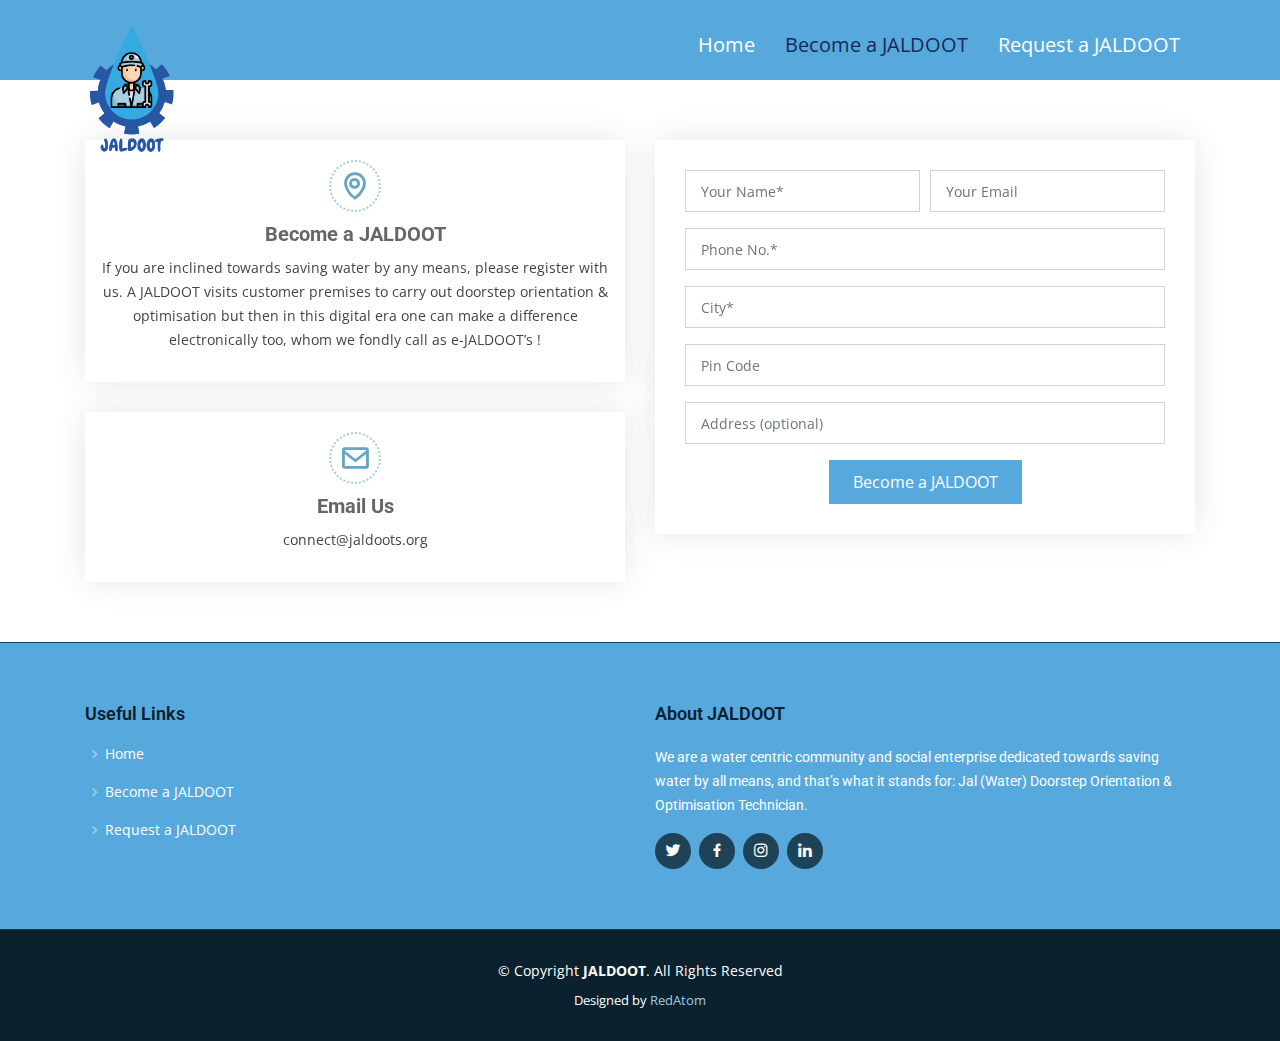
<file: form1.html>
<!DOCTYPE html>
<html lang="en">

<head>
  <meta charset="utf-8">
  <meta content="width=device-width, initial-scale=1.0" name="viewport">

  <title>JALDOOT - Become a JALDOOT</title>
  <meta content="" name="descriptison">
  <meta content="" name="keywords">

  <link rel="icon" href="logofinal.png">

  <!-- Google Fonts -->
  <link href="https://fonts.googleapis.com/css?family=Open+Sans:300,300i,400,400i,600,600i,700,700i|Roboto:300,300i,400,400i,500,500i,700,700i&display=swap" rel="stylesheet">

  <!-- Vendor CSS Files -->
  <link href="assets/vendor/bootstrap/css/bootstrap.min.css" rel="stylesheet">
  <link href="assets/vendor/animate.css/animate.min.css" rel="stylesheet">
  <link href="assets/vendor/icofont/icofont.min.css" rel="stylesheet">
  <link href="assets/vendor/boxicons/css/boxicons.min.css" rel="stylesheet">
  <link href="assets/vendor/venobox/venobox.css" rel="stylesheet">
  <link href="assets/vendor/owl.carousel/assets/owl.carousel.min.css" rel="stylesheet">
  <link href="assets/vendor/aos/aos.css" rel="stylesheet">

  <!-- Template Main CSS File -->
  <link href="main.css" rel="stylesheet">
</head>

<body>

  <!-- ======= Header ======= -->
  <header id="header" class="fixed-top">
    <div class="container">
      <div class="logo float-left">
        <h1 class="text-light"><a href="index.html"><img src="logofinal.png" alt="" class="img-fluid image" style="width: 55%; height: auto;"><span id="show" style="display: none;">JALDOOT</span></a></h1>
      </div>

      <nav class="nav-menu float-right d-none d-lg-block">
        <ul>
          <li><a href="index.html" style="font-size: 20px;">Home</a></li>
          <li class="active"><a href="form1.html" style="font-size: 20px;">Become a JALDOOT</a></li>
          <li><a href="form2.html" style="font-size: 20px;">Request a JALDOOT</a></li>
        </ul>
      </nav><!-- .nav-menu -->

    </div>
  </header><!-- End Header -->

  <main id="main">

    <!-- ======= Contact Section ======= -->
    <section class="contact" data-aos="fade-up" data-aos-easing="ease-in-out" data-aos-duration="500">
      <div class="container">

        <div class="row">

          <div class="col-lg-6">

            <div class="row">
              <div class="col-md-12">
                <div class="info-box">
                  <i class="bx bx-map"></i>
                  <h3>Become a JALDOOT</h3>
                  <div class="container">
                  <p>If you are inclined towards saving water by any means, please register with us. A
					JALDOOT visits customer premises to carry out doorstep orientation & optimisation
					but then in this digital era one can make a difference electronically too, whom we
					fondly call as e-JALDOOT’s !
				  </p></div>
                </div>
              </div>
              <div class="col-md-12">
                <div class="info-box">
                  <i class="bx bx-envelope"></i>
                  <h3>Email Us</h3>
                  <p>connect@jaldoots.org</p>
                </div>
              </div>
            </div>

          </div>

          <div class="col-lg-6">
            <form id="contactForm1" class="php-email-form" action="https://formspree.io/xvowlzrn" method="post">
              <div class="form-row">
                <div class="col-md-6 form-group">
                  <input type="text" name="name" class="form-control" id="name" required placeholder="Your Name*" data-rule="minlen:1" data-msg="Please enter your name" />
                  <div class="validate"></div>
                </div>
                <div class="col-md-6 form-group">
                  <input type="email" class="form-control" name="email" id="email" placeholder="Your Email" data-rule="email" data-msg="Please enter a valid email" />
                  <div class="validate"></div>
                </div>
              </div>
              <div class="form-group">
                <input type="text" class="form-control" name="phone" id="phone" required placeholder="Phone No.*" data-rule="minlen:10" data-msg="Please enter a valid phone number." />
                <div class="validate"></div>
              </div>
              <div class="form-group">
                <input type="text" class="form-control" name="city" id="city" required placeholder="City*" />
              </div>
              <div class="form-group">
                <input type="text" class="form-control" name="pincode" id="pincode" placeholder="Pin Code" />
              </div>
              <div class="form-group">
                <input type="text" class="form-control" name="address" id="address" placeholder="Address (optional)" />
              </div>
              <div class="mb-3">
                <div class="alert" style="text-align: center;">Your message has been sent.</div>
              </div>
              <div class="text-center"><button type="submit" onclick="sendEmail()">Become a JALDOOT</button></div>
            </form>
          </div>

        </div>

      </div>
    </section><!-- End Contact Section -->
  </main><!-- End #main -->

  <!-- ======= Footer ======= -->
  <footer id="footer" data-aos="fade-up" data-aos-easing="ease-in-out" data-aos-duration="500">

    <div class="footer-top">
      <div class="container">
        <div class="row">

          <div class="col-lg-6 col-md-6 footer-links">
            <h4>Useful Links</h4>
            <ul>
              <li><i class="bx bx-chevron-right"></i> <a href="index.html">Home</a></li>
              <li><i class="bx bx-chevron-right"></i> <a href="form1.html">Become a JALDOOT</a></li>
              <li><i class="bx bx-chevron-right"></i> <a href="form2.html">Request a JALDOOT</a></li>
            </ul>
          </div>

          <div class="col-lg-6 col-md-6 footer-info">
            <h3>About JALDOOT</h3>
            <p>We are a water centric community and social enterprise dedicated towards saving water by all means, and that’s what it stands for: Jal (Water) Doorstep Orientation & Optimisation Technician.</p>
            <div class="social-links mt-3">
              <a href="#" class="twitter"><i class="bx bxl-twitter"></i></a>
              <a href="#" class="facebook"><i class="bx bxl-facebook"></i></a>
              <a href="#" class="instagram"><i class="bx bxl-instagram"></i></a>
              <a href="#" class="linkedin"><i class="bx bxl-linkedin"></i></a>
            </div>
          </div>

        </div>
      </div>
    </div>

    <div class="container">
      <div class="copyright">
        &copy; Copyright <strong><span>JALDOOT</span></strong>. All Rights Reserved
      </div>
      <div class="credits">
        <!-- All the links in the footer should remain intact. -->
        <!-- You can delete the links only if you purchased the pro version. -->
        <!-- Licensing information: https://bootstrapmade.com/license/ -->
        <!-- Purchase the pro version with working PHP/AJAX contact form: https://bootstrapmade.com/free-bootstrap-template-corporate-moderna/ -->
        Designed by <a href="https://theredatom.com/">RedAtom</a>
      </div>
    </div>
  </footer><!-- End Footer -->

  <a href="#" class="back-to-top"><i class="icofont-simple-up"></i></a>

  <!-- Vendor JS Files -->
  <script src="assets/vendor/jquery/jquery.min.js"></script>
  <script src="assets/vendor/bootstrap/js/bootstrap.bundle.min.js"></script>
  <script src="assets/vendor/jquery.easing/jquery.easing.min.js"></script>
  <!-- <script src="assets/vendor/php-email-form/validate.js"></script> -->
  <script src="assets/vendor/venobox/venobox.min.js"></script>
  <script src="assets/vendor/waypoints/jquery.waypoints.min.js"></script>
  <script src="assets/vendor/counterup/counterup.min.js"></script>
  <script src="assets/vendor/owl.carousel/owl.carousel.min.js"></script>
  <script src="assets/vendor/isotope-layout/isotope.pkgd.min.js"></script>
  <script src="assets/vendor/aos/aos.js"></script>

  <!-- Template Main JS File -->
<script type="text/javascript" src="main.js"></script>
<script type="text/javascript">
  document.getElementById("contactForm1").reset();
</script>
</body>

</html>
</file>
<file: assets/vendor/venobox/venobox.css>
/* ------ venobox.css --------*/
.vbox-overlay *, .vbox-overlay *:before, .vbox-overlay *:after{
    -webkit-backface-visibility: hidden;
    -webkit-box-sizing:border-box;
    -moz-box-sizing:border-box;
    box-sizing:border-box;
}
.vbox-overlay * { 
    -webkit-backface-visibility: visible;
    backface-visibility: visible;
}
.vbox-overlay{
    display: -webkit-flex;
    display: flex;
    -webkit-flex-direction: column;
    flex-direction: column;
    -webkit-justify-content: center;
    justify-content: center;
    -webkit-align-items: center;
    align-items: center;
    position: fixed;
    left: 0;
    top: 0;
    bottom: 0;
    right: 0;
    z-index: 999999;
}

/* ----- navigation ----- */
.vbox-title{
    width: 100%;
    height: 40px;
    float: left;
    text-align: center;
    line-height: 28px;
    font-size: 12px;
    padding: 6px 50px;
    overflow: hidden;
    position: fixed;
    display: none;
    left: 0;
    z-index: 89;
}
.vbox-close{
    cursor: pointer;
    position: fixed;
    top: -1px;
    right: 0;
    width: 50px;
    height: 40px;
    padding: 6px;
    display: block;
    background-position:10px center;
    overflow: hidden;
    font-size: 24px;
    line-height: 1;
    text-align: center;
    z-index: 99;
}
.vbox-left{
    cursor: pointer;
    position: fixed;
    left: 0;
    height: 40px;
    overflow: hidden;
    line-height: 28px;
    font-size: 12px;
    z-index: 99;
    display: flex;
    align-items:center;
}
.vbox-num{
    display: inline-block;
    margin: 6px 0 6px 15px;
}
/* ----- Social share ----- */
.vbox-share{
    line-height: 28px;
    font-size: 12px;
    overflow: hidden;
    position: fixed;
    left: 0;
    z-index: 98;
    display: flex;
    align-items:center;
    justify-content: center;
    width: 100%;
    text-align: center;
}
.vbox-share svg{
    max-height: 28px;
    width: 28px;
    z-index: 10;
    margin-left: 12px;
    margin-top: 6px;
    margin-bottom: 6px;
    vertical-align: middle;
}


/* ----- navigation ARROWS ----- */
.vbox-next, .vbox-prev{
    position: fixed;
    top: 50%;
    margin-top: -15px;
    overflow: hidden;
    cursor: pointer;
    display: block;
    width: 45px;
    height: 45px;
    z-index: 99;
}
.vbox-next span, .vbox-prev span{
    position: relative;
    width: 20px;
    height: 20px;
    border: 2px solid transparent;
    border-top-color: #B6B6B6;
    border-right-color: #B6B6B6;
    text-indent: -100px;
    position: absolute;
    top: 8px;
    display: block;
}
.vbox-prev{
    left: 15px;
}
.vbox-next{
    right: 15px;
}
.vbox-prev span{
    left: 10px;
    -ms-transform: rotate(-135deg);
    -webkit-transform: rotate(-135deg);
    transform: rotate(-135deg);
}
.vbox-next span{
    -ms-transform: rotate(45deg);
    -webkit-transform: rotate(45deg);
    transform: rotate(45deg);
    right: 10px;
}
/* ------- inline window ------ */
.vbox-inline{
    width: 420px;
    height: 315px;
    height: 70vh;
    padding: 10px;
    background: #fff;
    margin: 0 auto;
    overflow: auto;
    text-align: left;
}
/* ------- Video & iFrames window ------ */
.venoframe{
    max-width: 100%;
    width: 100%;
    border: none;
    width: 100%;
    height: 260px;
    height: 70vh;
}
.venoframe.vbvid{
    height: 260px;
}
@media (min-width: 768px) {
    .venoframe, .vbox-inline{
        width: 90%;
        height: 360px;
        height: 70vh;
    }
    .venoframe.vbvid{
        width: 640px;
        height: 360px;
    }
}
@media (min-width: 992px) {
    .venoframe, .vbox-inline{
        max-width: 1200px;
        width: 80%;
        height: 540px;
        height: 70vh;
    }
    .venoframe.vbvid{
        width: 960px;
        height: 540px;
    }
}
/* 
Please do NOT edit this part! 
or at least read this note: http://i.imgur.com/7C0ws9e.gif
*/
.vbox-open{
    overflow: hidden;
}
.vbox-container{
    position: absolute;
    left: 0;
    right: 0;
    top: 0;
    bottom: 0;
    overflow-x: hidden;
    overflow-y: scroll;
    overflow-scrolling: touch;
    -webkit-overflow-scrolling: touch;
    z-index: 20;
    max-height: 100%;

}

.vbox-content{
    text-align: center;
    float: left;
    width: 100%;
    position: relative;
    overflow: hidden;
    padding: 20px 4%;
}
.vbox-container img{
    max-width: 100%;
    height: auto;
}
.vbox-figlio{
    box-shadow: 0 0 12px rgba(0,0,0,0.19), 0 6px 6px rgba(0,0,0,0.23);
    max-width: 100%;
    text-align: initial;
}
img.vbox-figlio{
    -webkit-user-select: none;
-khtml-user-select: none;
-moz-user-select: none;
-o-user-select: none;
user-select: none;
}
.vbox-content.swipe-left{
    margin-left: -200px !important;
}
.vbox-content.swipe-right{
    margin-left: 200px !important;
}
.vbox-animated{
    webkit-transition: margin 300ms ease-out;
    transition: margin 300ms ease-out;
}

/* ---------- preloader ----------
 * SPINKIT 
 * http://tobiasahlin.com/spinkit/
-------------------------------- */
.sk-double-bounce,.sk-rotating-plane{width:40px;height:40px;margin:40px auto}.sk-rotating-plane{background-color:#333;-webkit-animation:sk-rotatePlane 1.2s infinite ease-in-out;animation:sk-rotatePlane 1.2s infinite ease-in-out}@-webkit-keyframes sk-rotatePlane{0%{-webkit-transform:perspective(120px) rotateX(0) rotateY(0);transform:perspective(120px) rotateX(0) rotateY(0)}50%{-webkit-transform:perspective(120px) rotateX(-180.1deg) rotateY(0);transform:perspective(120px) rotateX(-180.1deg) rotateY(0)}100%{-webkit-transform:perspective(120px) rotateX(-180deg) rotateY(-179.9deg);transform:perspective(120px) rotateX(-180deg) rotateY(-179.9deg)}}@keyframes sk-rotatePlane{0%{-webkit-transform:perspective(120px) rotateX(0) rotateY(0);transform:perspective(120px) rotateX(0) rotateY(0)}50%{-webkit-transform:perspective(120px) rotateX(-180.1deg) rotateY(0);transform:perspective(120px) rotateX(-180.1deg) rotateY(0)}100%{-webkit-transform:perspective(120px) rotateX(-180deg) rotateY(-179.9deg);transform:perspective(120px) rotateX(-180deg) rotateY(-179.9deg)}}.sk-double-bounce{position:relative}.sk-double-bounce .sk-child{width:100%;height:100%;border-radius:50%;background-color:#333;opacity:.6;position:absolute;top:0;left:0;-webkit-animation:sk-doubleBounce 2s infinite ease-in-out;animation:sk-doubleBounce 2s infinite ease-in-out}.sk-chasing-dots .sk-child,.sk-spinner-pulse,.sk-three-bounce .sk-child{background-color:#333;border-radius:100%}.sk-double-bounce .sk-double-bounce2{-webkit-animation-delay:-1s;animation-delay:-1s}@-webkit-keyframes sk-doubleBounce{0%,100%{-webkit-transform:scale(0);transform:scale(0)}50%{-webkit-transform:scale(1);transform:scale(1)}}@keyframes sk-doubleBounce{0%,100%{-webkit-transform:scale(0);transform:scale(0)}50%{-webkit-transform:scale(1);transform:scale(1)}}.sk-wave{margin:40px auto;width:50px;height:40px;text-align:center;font-size:10px}.sk-wave .sk-rect{background-color:#333;height:100%;width:6px;display:inline-block;-webkit-animation:sk-waveStretchDelay 1.2s infinite ease-in-out;animation:sk-waveStretchDelay 1.2s infinite ease-in-out}.sk-wave .sk-rect1{-webkit-animation-delay:-1.2s;animation-delay:-1.2s}.sk-wave .sk-rect2{-webkit-animation-delay:-1.1s;animation-delay:-1.1s}.sk-wave .sk-rect3{-webkit-animation-delay:-1s;animation-delay:-1s}.sk-wave .sk-rect4{-webkit-animation-delay:-.9s;animation-delay:-.9s}.sk-wave .sk-rect5{-webkit-animation-delay:-.8s;animation-delay:-.8s}@-webkit-keyframes sk-waveStretchDelay{0%,100%,40%{-webkit-transform:scaleY(.4);transform:scaleY(.4)}20%{-webkit-transform:scaleY(1);transform:scaleY(1)}}@keyframes sk-waveStretchDelay{0%,100%,40%{-webkit-transform:scaleY(.4);transform:scaleY(.4)}20%{-webkit-transform:scaleY(1);transform:scaleY(1)}}.sk-wandering-cubes{margin:40px auto;width:40px;height:40px;position:relative}.sk-wandering-cubes .sk-cube{background-color:#333;width:10px;height:10px;position:absolute;top:0;left:0;-webkit-animation:sk-wanderingCube 1.8s ease-in-out -1.8s infinite both;animation:sk-wanderingCube 1.8s ease-in-out -1.8s infinite both}.sk-chasing-dots,.sk-spinner-pulse{width:40px;height:40px;margin:40px auto}.sk-wandering-cubes .sk-cube2{-webkit-animation-delay:-.9s;animation-delay:-.9s}@-webkit-keyframes sk-wanderingCube{0%{-webkit-transform:rotate(0);transform:rotate(0)}25%{-webkit-transform:translateX(30px) rotate(-90deg) scale(.5);transform:translateX(30px) rotate(-90deg) scale(.5)}50%{-webkit-transform:translateX(30px) translateY(30px) rotate(-179deg);transform:translateX(30px) translateY(30px) rotate(-179deg)}50.1%{-webkit-transform:translateX(30px) translateY(30px) rotate(-180deg);transform:translateX(30px) translateY(30px) rotate(-180deg)}75%{-webkit-transform:translateX(0) translateY(30px) rotate(-270deg) scale(.5);transform:translateX(0) translateY(30px) rotate(-270deg) scale(.5)}100%{-webkit-transform:rotate(-360deg);transform:rotate(-360deg)}}@keyframes sk-wanderingCube{0%{-webkit-transform:rotate(0);transform:rotate(0)}25%{-webkit-transform:translateX(30px) rotate(-90deg) scale(.5);transform:translateX(30px) rotate(-90deg) scale(.5)}50%{-webkit-transform:translateX(30px) translateY(30px) rotate(-179deg);transform:translateX(30px) translateY(30px) rotate(-179deg)}50.1%{-webkit-transform:translateX(30px) translateY(30px) rotate(-180deg);transform:translateX(30px) translateY(30px) rotate(-180deg)}75%{-webkit-transform:translateX(0) translateY(30px) rotate(-270deg) scale(.5);transform:translateX(0) translateY(30px) rotate(-270deg) scale(.5)}100%{-webkit-transform:rotate(-360deg);transform:rotate(-360deg)}}.sk-spinner-pulse{-webkit-animation:sk-pulseScaleOut 1s infinite ease-in-out;animation:sk-pulseScaleOut 1s infinite ease-in-out}@-webkit-keyframes sk-pulseScaleOut{0%{-webkit-transform:scale(0);transform:scale(0)}100%{-webkit-transform:scale(1);transform:scale(1);opacity:0}}@keyframes sk-pulseScaleOut{0%{-webkit-transform:scale(0);transform:scale(0)}100%{-webkit-transform:scale(1);transform:scale(1);opacity:0}}.sk-chasing-dots{position:relative;text-align:center;-webkit-animation:sk-chasingDotsRotate 2s infinite linear;animation:sk-chasingDotsRotate 2s infinite linear}.sk-chasing-dots .sk-child{width:60%;height:60%;display:inline-block;position:absolute;top:0;-webkit-animation:sk-chasingDotsBounce 2s infinite ease-in-out;animation:sk-chasingDotsBounce 2s infinite ease-in-out}.sk-chasing-dots .sk-dot2{top:auto;bottom:0;-webkit-animation-delay:-1s;animation-delay:-1s}@-webkit-keyframes sk-chasingDotsRotate{100%{-webkit-transform:rotate(360deg);transform:rotate(360deg)}}@keyframes sk-chasingDotsRotate{100%{-webkit-transform:rotate(360deg);transform:rotate(360deg)}}@-webkit-keyframes sk-chasingDotsBounce{0%,100%{-webkit-transform:scale(0);transform:scale(0)}50%{-webkit-transform:scale(1);transform:scale(1)}}@keyframes sk-chasingDotsBounce{0%,100%{-webkit-transform:scale(0);transform:scale(0)}50%{-webkit-transform:scale(1);transform:scale(1)}}.sk-three-bounce{margin:40px auto;width:80px;text-align:center}.sk-three-bounce .sk-child{width:20px;height:20px;display:inline-block;-webkit-animation:sk-three-bounce 1.4s ease-in-out 0s infinite both;animation:sk-three-bounce 1.4s ease-in-out 0s infinite both}.sk-circle .sk-child:before,.sk-fading-circle .sk-circle:before{display:block;border-radius:100%;content:'';background-color:#333}.sk-three-bounce .sk-bounce1{-webkit-animation-delay:-.32s;animation-delay:-.32s}.sk-three-bounce .sk-bounce2{-webkit-animation-delay:-.16s;animation-delay:-.16s}@-webkit-keyframes sk-three-bounce{0%,100%,80%{-webkit-transform:scale(0);transform:scale(0)}40%{-webkit-transform:scale(1);transform:scale(1)}}@keyframes sk-three-bounce{0%,100%,80%{-webkit-transform:scale(0);transform:scale(0)}40%{-webkit-transform:scale(1);transform:scale(1)}}.sk-circle{margin:40px auto;width:40px;height:40px;position:relative}.sk-circle .sk-child{width:100%;height:100%;position:absolute;left:0;top:0}.sk-circle .sk-child:before{margin:0 auto;width:15%;height:15%;-webkit-animation:sk-circleBounceDelay 1.2s infinite ease-in-out both;animation:sk-circleBounceDelay 1.2s infinite ease-in-out both}.sk-circle .sk-circle2{-webkit-transform:rotate(30deg);-ms-transform:rotate(30deg);transform:rotate(30deg)}.sk-circle .sk-circle3{-webkit-transform:rotate(60deg);-ms-transform:rotate(60deg);transform:rotate(60deg)}.sk-circle .sk-circle4{-webkit-transform:rotate(90deg);-ms-transform:rotate(90deg);transform:rotate(90deg)}.sk-circle .sk-circle5{-webkit-transform:rotate(120deg);-ms-transform:rotate(120deg);transform:rotate(120deg)}.sk-circle .sk-circle6{-webkit-transform:rotate(150deg);-ms-transform:rotate(150deg);transform:rotate(150deg)}.sk-circle .sk-circle7{-webkit-transform:rotate(180deg);-ms-transform:rotate(180deg);transform:rotate(180deg)}.sk-circle .sk-circle8{-webkit-transform:rotate(210deg);-ms-transform:rotate(210deg);transform:rotate(210deg)}.sk-circle .sk-circle9{-webkit-transform:rotate(240deg);-ms-transform:rotate(240deg);transform:rotate(240deg)}.sk-circle .sk-circle10{-webkit-transform:rotate(270deg);-ms-transform:rotate(270deg);transform:rotate(270deg)}.sk-circle .sk-circle11{-webkit-transform:rotate(300deg);-ms-transform:rotate(300deg);transform:rotate(300deg)}.sk-circle .sk-circle12{-webkit-transform:rotate(330deg);-ms-transform:rotate(330deg);transform:rotate(330deg)}.sk-circle .sk-circle2:before{-webkit-animation-delay:-1.1s;animation-delay:-1.1s}.sk-circle .sk-circle3:before{-webkit-animation-delay:-1s;animation-delay:-1s}.sk-circle .sk-circle4:before{-webkit-animation-delay:-.9s;animation-delay:-.9s}.sk-circle .sk-circle5:before{-webkit-animation-delay:-.8s;animation-delay:-.8s}.sk-circle .sk-circle6:before{-webkit-animation-delay:-.7s;animation-delay:-.7s}.sk-circle .sk-circle7:before{-webkit-animation-delay:-.6s;animation-delay:-.6s}.sk-circle .sk-circle8:before{-webkit-animation-delay:-.5s;animation-delay:-.5s}.sk-circle .sk-circle9:before{-webkit-animation-delay:-.4s;animation-delay:-.4s}.sk-circle .sk-circle10:before{-webkit-animation-delay:-.3s;animation-delay:-.3s}.sk-circle .sk-circle11:before{-webkit-animation-delay:-.2s;animation-delay:-.2s}.sk-circle .sk-circle12:before{-webkit-animation-delay:-.1s;animation-delay:-.1s}@-webkit-keyframes sk-circleBounceDelay{0%,100%,80%{-webkit-transform:scale(0);transform:scale(0)}40%{-webkit-transform:scale(1);transform:scale(1)}}@keyframes sk-circleBounceDelay{0%,100%,80%{-webkit-transform:scale(0);transform:scale(0)}40%{-webkit-transform:scale(1);transform:scale(1)}}.sk-cube-grid{width:40px;height:40px;margin:40px auto}.sk-cube-grid .sk-cube{width:33.33%;height:33.33%;background-color:#333;float:left;-webkit-animation:sk-cubeGridScaleDelay 1.3s infinite ease-in-out;animation:sk-cubeGridScaleDelay 1.3s infinite ease-in-out}.sk-cube-grid .sk-cube1{-webkit-animation-delay:.2s;animation-delay:.2s}.sk-cube-grid .sk-cube2{-webkit-animation-delay:.3s;animation-delay:.3s}.sk-cube-grid .sk-cube3{-webkit-animation-delay:.4s;animation-delay:.4s}.sk-cube-grid .sk-cube4{-webkit-animation-delay:.1s;animation-delay:.1s}.sk-cube-grid .sk-cube5{-webkit-animation-delay:.2s;animation-delay:.2s}.sk-cube-grid .sk-cube6{-webkit-animation-delay:.3s;animation-delay:.3s}.sk-cube-grid .sk-cube7{-webkit-animation-delay:0ms;animation-delay:0ms}.sk-cube-grid .sk-cube8{-webkit-animation-delay:.1s;animation-delay:.1s}.sk-cube-grid .sk-cube9{-webkit-animation-delay:.2s;animation-delay:.2s}@-webkit-keyframes sk-cubeGridScaleDelay{0%,100%,70%{-webkit-transform:scale3D(1,1,1);transform:scale3D(1,1,1)}35%{-webkit-transform:scale3D(0,0,1);transform:scale3D(0,0,1)}}@keyframes sk-cubeGridScaleDelay{0%,100%,70%{-webkit-transform:scale3D(1,1,1);transform:scale3D(1,1,1)}35%{-webkit-transform:scale3D(0,0,1);transform:scale3D(0,0,1)}}.sk-fading-circle{margin:40px auto;width:40px;height:40px;position:relative}.sk-fading-circle .sk-circle{width:100%;height:100%;position:absolute;left:0;top:0}.sk-fading-circle .sk-circle:before{margin:0 auto;width:15%;height:15%;-webkit-animation:sk-circleFadeDelay 1.2s infinite ease-in-out both;animation:sk-circleFadeDelay 1.2s infinite ease-in-out both}.sk-fading-circle .sk-circle2{-webkit-transform:rotate(30deg);-ms-transform:rotate(30deg);transform:rotate(30deg)}.sk-fading-circle .sk-circle3{-webkit-transform:rotate(60deg);-ms-transform:rotate(60deg);transform:rotate(60deg)}.sk-fading-circle .sk-circle4{-webkit-transform:rotate(90deg);-ms-transform:rotate(90deg);transform:rotate(90deg)}.sk-fading-circle .sk-circle5{-webkit-transform:rotate(120deg);-ms-transform:rotate(120deg);transform:rotate(120deg)}.sk-fading-circle .sk-circle6{-webkit-transform:rotate(150deg);-ms-transform:rotate(150deg);transform:rotate(150deg)}.sk-fading-circle .sk-circle7{-webkit-transform:rotate(180deg);-ms-transform:rotate(180deg);transform:rotate(180deg)}.sk-fading-circle .sk-circle8{-webkit-transform:rotate(210deg);-ms-transform:rotate(210deg);transform:rotate(210deg)}.sk-fading-circle .sk-circle9{-webkit-transform:rotate(240deg);-ms-transform:rotate(240deg);transform:rotate(240deg)}.sk-fading-circle .sk-circle10{-webkit-transform:rotate(270deg);-ms-transform:rotate(270deg);transform:rotate(270deg)}.sk-fading-circle .sk-circle11{-webkit-transform:rotate(300deg);-ms-transform:rotate(300deg);transform:rotate(300deg)}.sk-fading-circle .sk-circle12{-webkit-transform:rotate(330deg);-ms-transform:rotate(330deg);transform:rotate(330deg)}.sk-fading-circle .sk-circle2:before{-webkit-animation-delay:-1.1s;animation-delay:-1.1s}.sk-fading-circle .sk-circle3:before{-webkit-animation-delay:-1s;animation-delay:-1s}.sk-fading-circle .sk-circle4:before{-webkit-animation-delay:-.9s;animation-delay:-.9s}.sk-fading-circle .sk-circle5:before{-webkit-animation-delay:-.8s;animation-delay:-.8s}.sk-fading-circle .sk-circle6:before{-webkit-animation-delay:-.7s;animation-delay:-.7s}.sk-fading-circle .sk-circle7:before{-webkit-animation-delay:-.6s;animation-delay:-.6s}.sk-fading-circle .sk-circle8:before{-webkit-animation-delay:-.5s;animation-delay:-.5s}.sk-fading-circle .sk-circle9:before{-webkit-animation-delay:-.4s;animation-delay:-.4s}.sk-fading-circle .sk-circle10:before{-webkit-animation-delay:-.3s;animation-delay:-.3s}.sk-fading-circle .sk-circle11:before{-webkit-animation-delay:-.2s;animation-delay:-.2s}.sk-fading-circle .sk-circle12:before{-webkit-animation-delay:-.1s;animation-delay:-.1s}@-webkit-keyframes sk-circleFadeDelay{0%,100%,39%{opacity:0}40%{opacity:1}}@keyframes sk-circleFadeDelay{0%,100%,39%{opacity:0}40%{opacity:1}}.sk-folding-cube{margin:40px auto;width:40px;height:40px;position:relative;-webkit-transform:rotateZ(45deg);transform:rotateZ(45deg)}.sk-folding-cube .sk-cube{float:left;width:50%;height:50%;position:relative;-webkit-transform:scale(1.1);-ms-transform:scale(1.1);transform:scale(1.1)}.sk-folding-cube .sk-cube:before{content:'';position:absolute;top:0;left:0;width:100%;height:100%;background-color:#333;-webkit-animation:sk-foldCubeAngle 2.4s infinite linear both;animation:sk-foldCubeAngle 2.4s infinite linear both;-webkit-transform-origin:100% 100%;-ms-transform-origin:100% 100%;transform-origin:100% 100%}.sk-folding-cube .sk-cube2{-webkit-transform:scale(1.1) rotateZ(90deg);transform:scale(1.1) rotateZ(90deg)}.sk-folding-cube .sk-cube3{-webkit-transform:scale(1.1) rotateZ(180deg);transform:scale(1.1) rotateZ(180deg)}.sk-folding-cube .sk-cube4{-webkit-transform:scale(1.1) rotateZ(270deg);transform:scale(1.1) rotateZ(270deg)}.sk-folding-cube .sk-cube2:before{-webkit-animation-delay:.3s;animation-delay:.3s}.sk-folding-cube .sk-cube3:before{-webkit-animation-delay:.6s;animation-delay:.6s}.sk-folding-cube .sk-cube4:before{-webkit-animation-delay:.9s;animation-delay:.9s}@-webkit-keyframes sk-foldCubeAngle{0%,10%{-webkit-transform:perspective(140px) rotateX(-180deg);transform:perspective(140px) rotateX(-180deg);opacity:0}25%,75%{-webkit-transform:perspective(140px) rotateX(0);transform:perspective(140px) rotateX(0);opacity:1}100%,90%{-webkit-transform:perspective(140px) rotateY(180deg);transform:perspective(140px) rotateY(180deg);opacity:0}}@keyframes sk-foldCubeAngle{0%,10%{-webkit-transform:perspective(140px) rotateX(-180deg);transform:perspective(140px) rotateX(-180deg);opacity:0}25%,75%{-webkit-transform:perspective(140px) rotateX(0);transform:perspective(140px) rotateX(0);opacity:1}100%,90%{-webkit-transform:perspective(140px) rotateY(180deg);transform:perspective(140px) rotateY(180deg);opacity:0}}
</file>
<file: main.css>
/*--------------------------------------------------------------
# General
--------------------------------------------------------------*/
body {
  font-family: "Open Sans", sans-serif;
  color: #444;
}

a {
  color: #4fa6d5;
}

a:hover {
  color: #45beff;
  text-decoration: none;
}

h1, h2, h3, h4, h5, h6, .font-primary {
  font-family: "Roboto", sans-serif;
}

/*--------------------------------------------------------------
# Back to top button
--------------------------------------------------------------*/
.back-to-top {
  position: fixed;
  display: none;
  width: 40px;
  height: 40px;
  border-radius: 3px;
  right: 15px;
  bottom: 15px;
  background: #68A4C4;
  color: #fff;
  transition: display 0.5s ease-in-out;
  z-index: 99999;
}

.back-to-top i {
  font-size: 24px;
  position: absolute;
  top: 8px;
  left: 8px;
}

.back-to-top:hover {
  color: #fff;
  background: #85b6cf;
  transition: background 0.2s ease-in-out;
}

/*--------------------------------------------------------------
# Header
--------------------------------------------------------------*/
#header {
  height: 80px;
  transition: all 0.5s;
  z-index: 997;
  transition: all 0.5s;
  padding: 20px 0;
  background: rgb(87, 169, 221);
}

#header.header-transparent {
  background: none;
}

#header.header-scrolled {
  background: rgba(87, 169, 221, 0.8);
  height: 60px;
  padding: 10px 0;
}

#header .logo h1 {
  font-size: 28px;
  margin: 0;
  padding: 4px 0;
  line-height: 1;
  font-weight: 400;
  letter-spacing: 3px;
  text-transform: uppercase;
}

#header .logo h1 a, #header .logo h1 a:hover {
  color: #fff;
  text-decoration: none;
}

#header .logo img {
  padding: 0;
  margin: 0;
}

#main {
  margin-top: 80px;
}

@media only screen and (max-width: 1200px) {
  .image {
    width: 35% !important;
    height: auto;
  }
}

/*--------------------------------------------------------------
# Navigation Menu
--------------------------------------------------------------*/
/* Desktop Navigation */
.nav-menu, .nav-menu * {
  margin: 0;
  padding: 0;
  list-style: none;
}

.nav-menu > ul > li {
  position: relative;
  white-space: nowrap;
  float: left;
}

.nav-menu a {
  display: block;
  position: relative;
  color: #fff;
  padding: 10px 15px;
  transition: 0.3s;
  font-size: 14px;
  font-family: "Open Sans", sans-serif;
}

.nav-menu a:hover, .nav-menu .active > a, .nav-menu li:hover > a {
  color: #192a56;
  text-decoration: none;
}

.nav-menu .drop-down ul {
  display: block;
  position: absolute;
  left: 0;
  top: calc(100% - 30px);
  z-index: 99;
  opacity: 0;
  visibility: hidden;
  padding: 10px 0;
  background: #fff;
  box-shadow: 0px 0px 30px rgba(127, 137, 161, 0.25);
  transition: ease all 0.3s;
}

.nav-menu .drop-down:hover > ul {
  opacity: 1;
  top: 100%;
  visibility: visible;
}

.nav-menu .drop-down li {
  min-width: 180px;
  position: relative;
}

.nav-menu .drop-down ul a {
  padding: 10px 20px;
  font-size: 14px;
  font-weight: 500;
  text-transform: none;
  color: #1c3745;
}

.nav-menu .drop-down ul a:hover, .nav-menu .drop-down ul .active > a, .nav-menu .drop-down ul li:hover > a {
  color: #68A4C4;
}

.nav-menu .drop-down > a:after {
  content: "\ea99";
  font-family: IcoFont;
  padding-left: 5px;
}

.nav-menu .drop-down .drop-down ul {
  top: 0;
  left: calc(100% - 30px);
}

.nav-menu .drop-down .drop-down:hover > ul {
  opacity: 1;
  top: 0;
  left: 100%;
}

.nav-menu .drop-down .drop-down > a {
  padding-right: 35px;
}

.nav-menu .drop-down .drop-down > a:after {
  content: "\eaa0";
  font-family: IcoFont;
  position: absolute;
  right: 15px;
}

@media (max-width: 1366px) {
  .nav-menu .drop-down .drop-down ul {
    left: -90%;
  }
  .nav-menu .drop-down .drop-down:hover > ul {
    left: -100%;
  }
  .nav-menu .drop-down .drop-down > a:after {
    content: "\ea9d";
  }
}

/* Mobile Navigation */
.mobile-nav {
  position: fixed;
  top: 0;
  bottom: 0;
  z-index: 9999;
  overflow-y: auto;
  left: -260px;
  width: 260px;
  padding-top: 18px;
  background: #1e4356;
  transition: 0.4s;
}

.mobile-nav * {
  margin: 0;
  padding: 0;
  list-style: none;
}

.mobile-nav a {
  display: block;
  position: relative;
  color: #ddecf5;
  padding: 10px 20px;
  font-weight: 500;
}

.mobile-nav a:hover, .mobile-nav .active > a, .mobile-nav li:hover > a {
  color: #a2cce3;
  text-decoration: none;
}

.mobile-nav .drop-down > a:after {
  content: "\ea99";
  font-family: IcoFont;
  padding-left: 10px;
  position: absolute;
  right: 15px;
}

.mobile-nav .active.drop-down > a:after {
  content: "\eaa0";
}

.mobile-nav .drop-down > a {
  padding-right: 35px;
}

.mobile-nav .drop-down ul {
  display: none;
  overflow: hidden;
}

.mobile-nav .drop-down li {
  padding-left: 20px;
}

.mobile-nav-toggle {
  position: fixed;
  right: 15px;
  top: 15px;
  z-index: 9998;
  border: 0;
  background: none;
  font-size: 24px;
  transition: all 0.4s;
  outline: none !important;
  line-height: 1;
  cursor: pointer;
  text-align: right;
}

.mobile-nav-toggle i {
  color: #fff;
}

.mobile-nav-overly {
  width: 100%;
  height: 100%;
  z-index: 9997;
  top: 0;
  left: 0;
  position: fixed;
  background: rgba(30, 67, 86, 0.9);
  overflow: hidden;
  display: none;
}

.mobile-nav-active {
  overflow: hidden;
}

.mobile-nav-active .mobile-nav {
  left: 0;
}

.mobile-nav-active .mobile-nav-toggle i {
  color: #fff;
}

/*--------------------------------------------------------------
# Hero Section
--------------------------------------------------------------*/
#hero {
  width: 100%;
  height: 90vh;
  overflow: hidden;
  position: relative;
}

#hero::after {
  content: '';
  position: absolute;
  left: 50%;
  top: 0;
  width: 130%;
  height: 95%;
  background: linear-gradient(to right, rgba(87, 169, 221, 0.8), rgba(87, 169, 221, 0.6)), url("water6.jpg") center no-repeat;
  z-index: 0;
  border-radius: 0 0 50% 50%;
  transform: translateX(-50%) rotate(0deg);
}

#hero::before {
  content: '';
  position: absolute;
  left: 50%;
  top: 0;
  width: 130%;
  height: 96%;
  background: #68A4C4;
  opacity: 0.3;
  z-index: 0;
  border-radius: 0 0 50% 50%;
  transform: translateX(-50%) translateY(18px) rotate(2deg);
}

#hero .carousel-container {
  display: flex;
  justify-content: center;
  align-items: center;
  flex-direction: column;
  text-align: center;
  bottom: 0;
  top: 0;
  left: 0;
  right: 0;
}

#hero h2 {
  color: #fff;
  margin-bottom: 30px;
  font-size: 48px;
  font-weight: 700;
}

#hero p {
  width: 80%;
  -webkit-animation-delay: 0.4s;
  animation-delay: 0.4s;
  margin: 0 auto 30px auto;
  color: #fff;
}

#hero .carousel-control-prev, #hero .carousel-control-next {
  width: 10%;
}

#hero .carousel-control-next-icon, #hero .carousel-control-prev-icon {
  background: none;
  font-size: 48px;
  line-height: 1;
  width: auto;
  height: auto;
}

#hero .btn-get-started {
  font-family: "Roboto", sans-serif;
  font-weight: 500;
  font-size: 14px;
  letter-spacing: 1px;
  display: inline-block;
  padding: 12px 32px;
  border-radius: 50px;
  transition: 0.5s;
  line-height: 1;
  margin: 10px;
  color: #fff;
  -webkit-animation-delay: 0.8s;
  animation-delay: 0.8s;
  border: 2px solid #68A4C4;
}

#hero .btn-get-started:hover {
  background: #68A4C4;
  color: #fff;
  text-decoration: none;
}

@media (min-width: 1024px) {
  #hero p {
    width: 60%;
  }
  #hero .carousel-control-prev, #hero .carousel-control-next {
    width: 5%;
  }
}

@media (max-width: 768px) {
  #hero::after {
    width: 180%;
    height: 95%;
    border-radius: 0 0 50% 50%;
    transform: translateX(-50%) rotate(0deg);
  }
  #hero::before {
    top: 0;
    width: 180%;
    height: 94%;
    border-radius: 0 0 50% 50%;
    transform: translateX(-50%) translateY(20px) rotate(4deg);
  }
}

@media (max-width: 575px) {
  #hero h2 {
    font-size: 30px;
  }
  #hero::after {
    left: 40%;
    top: 0;
    width: 200%;
    height: 95%;
    border-radius: 0 0 50% 50%;
    transform: translateX(-50%) rotate(0deg);
  }
  #hero::before {
    left: 50%;
    top: 0;
    width: 200%;
    height: 94%;
    border-radius: 0 0 50% 50%;
    transform: translateX(-50%) translateY(20px) rotate(4deg);
  }
}

/*--------------------------------------------------------------
# Hero No Slider Section
--------------------------------------------------------------*/
#hero-no-slider {
  width: 100%;
  height: 100vh;
  overflow: hidden;
  position: relative;
  text-align: center;
}

#hero-no-slider::before {
  content: '';
  position: absolute;
  left: 0;
  top: 0;
  right: 0;
  bottom: 0;
  background: linear-gradient(to right, rgba(30, 67, 86, 0.8), rgba(30, 67, 86, 0.6)), url("../img/hero-bg.jpg") center top no-repeat;
}

#hero-no-slider h2 {
  color: #fff;
  margin-bottom: 15px;
  font-size: 48px;
  font-weight: 700;
}

#hero-no-slider p {
  color: #fff;
}

#hero-no-slider .btn-get-started {
  font-family: "Roboto", sans-serif;
  font-weight: 500;
  font-size: 14px;
  letter-spacing: 1px;
  display: inline-block;
  padding: 12px 32px;
  border-radius: 50px;
  transition: 0.5s;
  line-height: 1;
  margin: 10px;
  color: #fff;
  -webkit-animation-delay: 0.8s;
  animation-delay: 0.8s;
  border: 2px solid #68A4C4;
}

#hero-no-slider .btn-get-started:hover {
  background: #68A4C4;
  color: #fff;
  text-decoration: none;
}

@media (max-width: 575px) {
  #hero-no-slider h2 {
    font-size: 30px;
  }
}

/*--------------------------------------------------------------
# Sections General
--------------------------------------------------------------*/
section {
  padding: 60px 0;
}

.section-bg {
  background-color: #f3f8fa;
}

.section-title {
  text-align: center;
  padding-bottom: 30px;
}

.section-title h1 {
  font-size: 28px;
  font-weight: 400;
  margin-bottom: 20px;
  padding-bottom: 20px;
  position: relative;
}

.section-title h1::before {
  content: '';
  position: absolute;
  display: block;
  width: 120px;
  height: 1px;
  background: #ddd;
  bottom: 1px;
  left: calc(50% - 60px);
}

.section-title h1::after {
  content: '';
  position: absolute;
  display: block;
  width: 40px;
  height: 3px;
  background: #68A4C4;
  bottom: 0;
  left: calc(50% - 20px);
}

.section-title p {
  margin-bottom: 0;
}

/*--------------------------------------------------------------
# Features
--------------------------------------------------------------*/
.features .row + .row {
  margin-top: 100px;
}

.features h3 {
  font-weight: 400;
  font-size: 24px;
}

.features ul {
  list-style: none;
  padding: 0;
}

.features ul li {
  padding-bottom: 10px;
}

.features ul i {
  font-size: 20px;
  padding-right: 4px;
  color: #68A4C4;
}

.features p:last-child {
  margin-bottom: 0;
}

@media only screen and (max-width: 576px) {
  .features p {
    text-align: center !important;
  }
  .features h3 {
    text-align: center !important;
  }
  .features ul li {
    text-align: center;
  }
}

/*--------------------------------------------------------------
# About
--------------------------------------------------------------*/
.about h3 {
  font-weight: 400;
  font-size: 26px;
}

.about ul {
  list-style: none;
  padding: 0;
}

.about ul li {
  padding-bottom: 10px;
}

.about ul i {
  font-size: 20px;
  padding-right: 4px;
  color: #68A4C4;
}

.about p:last-child {
  margin-bottom: 0;
}

/*--------------------------------------------------------------
# Facts
--------------------------------------------------------------*/
.facts .counters span {
  font-size: 48px;
  display: block;
  color: #68A4C4;
}

.facts .counters p {
  padding: 0;
  margin: 0 0 20px 0;
  font-family: "Roboto", sans-serif;
  font-size: 14px;
}

/*--------------------------------------------------------------
# Our Skills
--------------------------------------------------------------*/
.skills {
  padding: 60px 0;
}

.skills .progress {
  height: 35px;
  margin-bottom: 10px;
}

.skills .progress .skill {
  line-height: 35px;
  padding: 0;
  margin: 0 0 0 20px;
  text-transform: uppercase;
}

.skills .progress .skill .val {
  float: right;
  font-style: normal;
  margin: 0 20px 0 0;
}

.skills .progress-bar {
  width: 1px;
  text-align: left;
  transition: .9s;
}

/*--------------------------------------------------------------
# Tetstimonials
--------------------------------------------------------------*/
.testimonials {
  padding: 60px 0;
}

.testimonials .section-header {
  margin-bottom: 40px;
}

.testimonials .testimonial-item {
  text-align: center;
}

.testimonials .testimonial-item .testimonial-img {
  width: 120px;
  border-radius: 50%;
  border: 4px solid #fff;
  margin: 0 auto;
}

.testimonials .testimonial-item h3 {
  font-size: 20px;
  font-weight: bold;
  margin: 10px 0 5px 0;
  color: #111;
}

.testimonials .testimonial-item h4 {
  font-size: 14px;
  color: #999;
  margin: 0 0 15px 0;
}

.testimonials .testimonial-item .quote-icon-left, .testimonials .testimonial-item .quote-icon-right {
  color: #fbfcfd;
  font-size: 26px;
}

.testimonials .testimonial-item .quote-icon-left {
  display: inline-block;
  left: -5px;
  position: relative;
}

.testimonials .testimonial-item .quote-icon-right {
  display: inline-block;
  right: -5px;
  position: relative;
  top: 10px;
}

.testimonials .testimonial-item p {
  font-style: italic;
  margin: 0 auto 15px auto;
}

.testimonials .owl-nav, .testimonials .owl-dots {
  margin-top: 5px;
  text-align: center;
}

.testimonials .owl-dot {
  display: inline-block;
  margin: 0 5px;
  width: 12px;
  height: 12px;
  border-radius: 50%;
  background-color: #ddd !important;
}

.testimonials .owl-dot.active {
  background-color: #68A4C4 !important;
}

@media (min-width: 992px) {
  .testimonials .testimonial-item p {
    width: 80%;
  }
}

/*--------------------------------------------------------------
# Service Details
--------------------------------------------------------------*/
.service-details {
  padding-bottom: 10px;
}

.service-details .card {
  border: 0;
  padding: 0 30px;
  margin-bottom: 60px;
  position: relative;
}

.service-details .card-img {
  width: calc(100% + 60px);
  margin-left: -30px;
  overflow: hidden;
  z-index: 9;
  border-radius: 0;
}

.service-details .card-img img {
  max-width: 100%;
  transition: all 0.3s ease-in-out;
}

.service-details .card-body {
  z-index: 10;
  background: #fff;
  border-top: 4px solid #fff;
  padding: 30px;
  box-shadow: 0px 2px 15px rgba(0, 0, 0, 0.1);
  margin-top: -60px;
  transition: 0.3s;
}

.service-details .card-title {
  font-weight: 700;
  text-align: center;
  margin-bottom: 20px;
}

.service-details .card-title a {
  color: #1e4356;
  transition: 0.3s;
}

.service-details .card-text {
  color: #5e5e5e;
}

.service-details .read-more a {
  color: #777777;
  text-transform: uppercase;
  font-weight: 600;
  font-size: 12px;
  transition: 0.3s;
}

.service-details .read-more a:hover {
  color: #68A4C4;
}

.service-details .card:hover img {
  transform: scale(1.1);
}

.service-details .card:hover .card-body {
  border-color: #68A4C4;
}

.service-details .card:hover .card-body .card-title a {
  color: #68A4C4;
}

/*--------------------------------------------------------------
# Pricing
--------------------------------------------------------------*/
.pricing .row {
  padding-top: 40px;
}

.pricing .box {
  padding: 40px;
  margin-bottom: 30px;
  box-shadow: 0px 0px 30px rgba(73, 78, 92, 0.15);
  background: #fff;
  text-align: center;
}

.pricing h3 {
  font-weight: 300;
  margin-bottom: 15px;
  font-size: 28px;
}

.pricing h4 {
  font-size: 46px;
  color: #68A4C4;
  font-weight: 400;
  font-family: "Open Sans", sans-serif;
  margin-bottom: 25px;
}

.pricing h4 span {
  color: #bababa;
  font-size: 18px;
  display: block;
}

.pricing ul {
  padding: 0;
  list-style: none;
  color: #999;
  text-align: left;
  line-height: 20px;
}

.pricing ul li {
  padding-bottom: 12px;
}

.pricing ul i {
  color: #68A4C4;
  font-size: 18px;
  padding-right: 4px;
}

.pricing ul .na {
  color: #ccc;
}

.pricing ul .na i {
  color: #ccc;
}

.pricing ul .na span {
  text-decoration: line-through;
}

.pricing .get-started-btn {
  background: #1e4356;
  display: inline-block;
  padding: 6px 30px;
  border-radius: 20px;
  color: #fff;
  transition: none;
  font-size: 14px;
  font-weight: 400;
  font-family: "Roboto", sans-serif;
  transition: 0.3s;
}

.pricing .get-started-btn:hover {
  background: #68A4C4;
}

.pricing .featured {
  z-index: 10;
  margin: -30px -5px 0 -5px;
}

.pricing .featured .get-started-btn {
  background: #68A4C4;
}

.pricing .featured .get-started-btn:hover {
  background: #85b6cf;
}

@media (max-width: 992px) {
  .pricing .box {
    max-width: 60%;
    margin: 0 auto 30px auto;
  }
}

@media (max-width: 767px) {
  .pricing .box {
    max-width: 80%;
    margin: 0 auto 30px auto;
  }
}

@media (max-width: 420px) {
  .pricing .box {
    max-width: 100%;
    margin: 0 auto 30px auto;
  }
}

/*--------------------------------------------------------------
# Portfolio
--------------------------------------------------------------*/
.portfolio {
  padding-bottom: 60px;
}

.portfolio #portfolio-flters {
  padding: 0;
  margin: 0 0 35px 0;
  list-style: none;
  text-align: center;
}

.portfolio #portfolio-flters li {
  cursor: pointer;
  margin: 0 12px 5px 12px;
  display: inline-block;
  padding: 0 4px 6px 4px;
  font-size: 16px;
  font-weight: 500;
  line-height: 20px;
  color: #444;
  transition: all 0.3s ease-in-out;
  border-bottom: 2px solid #fff;
  font-family: "Roboto", sans-serif;
}

.portfolio #portfolio-flters li:hover, .portfolio #portfolio-flters li.filter-active {
  border-color: #68A4C4;
  color: #68A4C4;
}

.portfolio .portfolio-item {
  background: #1e4356;
  overflow: hidden;
  min-height: 200px;
  position: relative;
  border-radius: 4px;
  margin: 0 0 30px 0;
}

.portfolio .portfolio-item img {
  transition: all 0.3s ease-in-out;
}

.portfolio .portfolio-item .portfolio-info {
  opacity: 0;
  position: absolute;
  transition: all .3s linear;
  text-align: center;
  top: 10%;
  left: 0;
  right: 0;
}

.portfolio .portfolio-item .portfolio-info h3 {
  font-size: 22px;
}

.portfolio .portfolio-item .portfolio-info h3 a {
  color: #fff;
  font-weight: bold;
}

.portfolio .portfolio-item .portfolio-info a i {
  color: rgba(255, 255, 255, 0.6);
  font-size: 28px;
  transition: 0.3s;
}

.portfolio .portfolio-item .portfolio-info a i:hover {
  color: white;
}

.portfolio .portfolio-item:hover img {
  opacity: 0.6;
  transform: scale(1.1);
}

.portfolio .portfolio-item:hover .portfolio-info {
  opacity: 1;
  top: calc(50% - 30px);
}

/*--------------------------------------------------------------
# Portfolio Details
--------------------------------------------------------------*/
.portfolio-details {
  padding-top: 40px;
}

.portfolio-details .portfolio-details-container {
  position: relative;
}

.portfolio-details .portfolio-details-carousel {
  position: relative;
  z-index: 1;
}

.portfolio-details .portfolio-details-carousel .owl-nav, .portfolio-details .portfolio-details-carousel .owl-dots {
  margin-top: 5px;
  text-align: left;
}

.portfolio-details .portfolio-details-carousel .owl-dot {
  display: inline-block;
  margin: 0 10px 0 0;
  width: 12px;
  height: 12px;
  border-radius: 50%;
  background-color: #ddd !important;
}

.portfolio-details .portfolio-details-carousel .owl-dot.active {
  background-color: #68A4C4 !important;
}

.portfolio-details .portfolio-info {
  padding: 30px;
  position: absolute;
  right: 0;
  bottom: -70px;
  background: #fff;
  box-shadow: 0px 2px 15px rgba(0, 0, 0, 0.1);
  z-index: 2;
}

.portfolio-details .portfolio-info h3 {
  font-size: 22px;
  font-weight: 700;
  margin-bottom: 20px;
  padding-bottom: 20px;
  border-bottom: 1px solid #eee;
}

.portfolio-details .portfolio-info ul {
  list-style: none;
  padding: 0;
  font-size: 15px;
}

.portfolio-details .portfolio-info ul li + li {
  margin-top: 10px;
}

.portfolio-details .portfolio-description {
  padding-top: 50px;
}

.portfolio-details .portfolio-description h2 {
  width: 50%;
  font-size: 26px;
  font-weight: 700;
  margin-bottom: 20px;
}

.portfolio-details .portfolio-description p {
  padding: 0 0 0 0;
}

@media (max-width: 768px) {
  .portfolio-details .portfolio-description h2 {
    width: 100%;
  }
  .portfolio-details .portfolio-info {
    position: static;
    margin-top: 30px;
  }
}

/*--------------------------------------------------------------
# Team
--------------------------------------------------------------*/
.team {
  background: #fff;
  padding-bottom: 30px;
}

.team .member {
  margin-bottom: 20px;
  overflow: hidden;
}

.team .member .member-img {
  position: relative;
  overflow: hidden;
}

.team .member .social {
  position: absolute;
  left: 0;
  bottom: -40px;
  right: 0;
  height: 40px;
  opacity: 0;
  transition: bottom ease-in-out 0.4s;
  text-align: center;
  background: rgba(30, 67, 86, 0.8);
}

.team .member .social a {
  transition: color 0.3s;
  color: #fff;
  margin: 0 10px;
  padding-top: 8px;
  display: inline-block;
}

.team .member .social a:hover {
  color: #68A4C4;
}

.team .member .social i {
  font-size: 18px;
  margin: 0 2px;
}

.team .member .member-info h4 {
  font-weight: 700;
  margin: 15px 0 5px 0;
  font-size: 18px;
}

.team .member .member-info span {
  display: block;
  font-size: 13px;
  text-transform: uppercase;
  font-weight: 400;
  margin-bottom: 15px;
  color: #68A4C4;
}

.team .member .member-info p {
  font-style: italic;
  font-size: 14px;
  line-height: 26px;
  color: #666;
}

.team .member:hover .social {
  bottom: 0;
  opacity: 1;
  transition: bottom ease-in-out 0.4s;
}

/*--------------------------------------------------------------
# Contact
--------------------------------------------------------------*/
.contact {
  padding-bottom: 30px;
}

.contact .info-box {
  color: #444;
  text-align: center;
  box-shadow: 0 0 30px rgba(214, 215, 216, 0.6);
  padding: 20px 0 30px 0;
  margin-bottom: 30px;
}

.contact .info-box i {
  font-size: 32px;
  color: #68A4C4;
  border-radius: 50%;
  padding: 8px;
  border: 2px dotted #a2cce3;
}

.contact .info-box h3 {
  font-size: 20px;
  color: #666;
  font-weight: 700;
  margin: 10px 0;
}

.contact .info-box p {
  padding: 0;
  line-height: 24px;
  font-size: 14px;
  margin-bottom: 0;
}

.contact .php-email-form {
  box-shadow: 0 0 30px rgba(214, 215, 216, 0.6);
  padding: 30px;
  margin-bottom: 30px;
}

.contact .php-email-form .validate {
  display: none;
  color: red;
  margin: 0 0 15px 0;
  font-weight: 400;
  font-size: 13px;
}

.contact .php-email-form .error-message {
  display: none;
  color: #fff;
  background: #ed3c0d;
  text-align: left;
  padding: 15px;
  font-weight: 600;
}

.contact .php-email-form .error-message br + br {
  margin-top: 25px;
}

.contact .php-email-form .sent-message {
  display: none;
  color: #fff;
  background: #18d26e;
  text-align: center;
  padding: 15px;
  font-weight: 600;
}

.contact .php-email-form .loading {
  display: none;
  background: #fff;
  text-align: center;
  padding: 15px;
}

.contact .php-email-form .loading:before {
  content: "";
  display: inline-block;
  border-radius: 50%;
  width: 24px;
  height: 24px;
  margin: 0 10px -6px 0;
  border: 3px solid #18d26e;
  border-top-color: #eee;
  -webkit-animation: animate-loading 1s linear infinite;
  animation: animate-loading 1s linear infinite;
}

.contact .php-email-form input, .contact .php-email-form textarea {
  border-radius: 0;
  box-shadow: none;
  font-size: 14px;
}

.contact .php-email-form input::focus, .contact .php-email-form textarea::focus {
  background-color: #68A4C4;
}

.contact .php-email-form input {
  padding: 20px 15px;
}

.contact .php-email-form textarea {
  padding: 12px 15px;
}

.contact .php-email-form button[type="submit"] {
  background: rgb(87, 169, 221);
  border: 0;
  padding: 10px 24px;
  color: #fff;
  transition: 0.4s;
}

.contact .php-email-form button[type="submit"]:hover {
  background: #8dbad2;
}

@-webkit-keyframes animate-loading {
  0% {
    transform: rotate(0deg);
  }
  100% {
    transform: rotate(360deg);
  }
}

@keyframes animate-loading {
  0% {
    transform: rotate(0deg);
  }
  100% {
    transform: rotate(360deg);
  }
}

/*--------------------------------------------------------------
# Map
--------------------------------------------------------------*/
.map {
  padding: 0;
  margin-bottom: -6px;
}

.map iframe {
  width: 100%;
  height: 380px;
}

/*--------------------------------------------------------------
# Blog
--------------------------------------------------------------*/
.blog {
  padding: 40px 0 20px 0;
}

.blog .entry {
  padding: 30px;
  margin-bottom: 60px;
  box-shadow: 0 4px 16px rgba(0, 0, 0, 0.1);
}

.blog .entry .entry-img {
  max-height: 400px;
  margin: -30px -30px 20px -30px;
  overflow: hidden;
}

.blog .entry .entry-title {
  font-size: 28px;
  font-weight: bold;
  padding: 0;
  margin: 0 0 20px 0;
}

.blog .entry .entry-title a {
  color: #32627b;
  transition: 0.3s;
}

.alert {
  text-align: center;
  padding: 10px;
  background: #79c879;
  color: white;
  margin-bottom: 10px;
  display: none;
}

.blog .entry .entry-title a:hover {
  color: #68A4C4;
}

.blog .entry .entry-meta {
  margin-bottom: 15px;
  color: #dddddd;
}

.blog .entry .entry-meta ul {
  display: flex;
  flex-wrap: wrap;
  list-style: none;
  padding: 0;
  margin: 0;
}

.blog .entry .entry-meta ul li + li {
  padding-left: 15px;
}

.blog .entry .entry-meta i {
  font-size: 14px;
  padding-right: 4px;
}

.blog .entry .entry-meta a {
  color: #aaaaaa;
  font-size: 14px;
  display: inline-block;
}

.blog .entry .entry-content p {
  line-height: 24px;
}

.blog .entry .entry-content .read-more {
  -moz-text-align-last: right;
  text-align-last: right;
}

.blog .entry .entry-content .read-more a {
  display: inline-block;
  background: #68A4C4;
  color: #fff;
  padding: 6px 20px;
  transition: 0.3s;
  font-size: 14px;
}

.blog .entry .entry-content .read-more a:hover {
  background: #32627b;
}

.blog .entry .entry-content h3 {
  font-size: 22px;
  margin-top: 30px;
  font-weight: bold;
}

.blog .entry .entry-content blockquote {
  overflow: hidden;
  background-color: #fafafa;
  padding: 60px;
  position: relative;
  text-align: center;
  margin: 20px 0;
}

.blog .entry .entry-content blockquote p {
  color: #444;
  line-height: 1.6;
  margin-bottom: 0;
  font-style: italic;
  font-weight: 500;
  font-size: 22px;
}

.blog .entry .entry-content blockquote .quote-left {
  position: absolute;
  left: 20px;
  top: 20px;
  font-size: 36px;
  color: #e7e7e7;
}

.blog .entry .entry-content blockquote .quote-right {
  position: absolute;
  right: 20px;
  bottom: 20px;
  font-size: 36px;
  color: #e7e7e7;
}

.blog .entry .entry-content blockquote::after {
  content: '';
  position: absolute;
  left: 0;
  top: 0;
  bottom: 0;
  width: 3px;
  background-color: #32627b;
  margin-top: 20px;
  margin-bottom: 20px;
}

.blog .entry .entry-footer {
  padding-top: 10px;
  border-top: 1px solid #e6e6e6;
}

.blog .entry .entry-footer i {
  color: #4c99c1;
  display: inline;
}

.blog .entry .entry-footer a {
  color: #90c0d8;
  transition: 0.3s;
}

.blog .entry .entry-footer a:hover {
  color: #68A4C4;
}

.blog .entry .entry-footer .cats {
  list-style: none;
  display: inline;
  padding: 0 20px 0 0;
  font-size: 14px;
}

.blog .entry .entry-footer .cats li {
  display: inline-block;
}

.blog .entry .entry-footer .tags {
  list-style: none;
  display: inline;
  padding: 0;
  font-size: 14px;
}

.blog .entry .entry-footer .tags li {
  display: inline-block;
}

.blog .entry .entry-footer .tags li + li::before {
  padding-right: 6px;
  color: #6c757d;
  content: ",";
}

.blog .entry .entry-footer .share {
  font-size: 16px;
}

.blog .entry .entry-footer .share i {
  padding-left: 5px;
}

.blog .entry-single {
  margin-bottom: 30px;
}

.blog .blog-author {
  padding: 20px;
  margin-bottom: 30px;
  box-shadow: 0 4px 16px rgba(0, 0, 0, 0.1);
}

.blog .blog-author img {
  width: 120px;
}

.blog .blog-author h4 {
  margin-left: 140px;
  font-weight: 600;
  font-size: 22px;
  margin-bottom: 0px;
  padding: 0;
}

.blog .blog-author .social-links {
  margin: 0 0 5px 140px;
}

.blog .blog-author .social-links a {
  color: #72afce;
}

.blog .blog-author p {
  margin-left: 140px;
  font-style: italic;
  color: #b7b7b7;
}

.blog .blog-comments {
  margin-bottom: 30px;
}

.blog .blog-comments .comments-count {
  font-weight: bold;
}

.blog .blog-comments .comment {
  margin-top: 30px;
  position: relative;
}

.blog .blog-comments .comment .comment-img {
  width: 50px;
}

.blog .blog-comments .comment h5 {
  margin-left: 65px;
  font-size: 16px;
  margin-bottom: 2px;
}

.blog .blog-comments .comment h5 a {
  font-weight: bold;
  color: #444;
  transition: 0.3s;
}

.blog .blog-comments .comment h5 a:hover {
  color: #68A4C4;
}

.blog .blog-comments .comment h5 .reply {
  padding-left: 10px;
  color: #32627b;
}

.blog .blog-comments .comment time {
  margin-left: 65px;
  display: block;
  font-size: 14px;
  color: #72afce;
  margin-bottom: 5px;
}

.blog .blog-comments .comment p {
  margin-left: 65px;
}

.blog .blog-comments .comment.comment-reply {
  padding-left: 40px;
}

.blog .blog-comments .reply-form {
  margin-top: 30px;
  padding: 30px;
  box-shadow: 0 4px 16px rgba(0, 0, 0, 0.1);
}

.blog .blog-comments .reply-form h4 {
  font-weight: bold;
  font-size: 22px;
}

.blog .blog-comments .reply-form p {
  font-size: 14px;
}

.blog .blog-comments .reply-form input {
  border-radius: 0;
  padding: 20px 10px;
  font-size: 14px;
}

.blog .blog-comments .reply-form input:focus {
  box-shadow: none;
  border-color: #a2cce3;
}

.blog .blog-comments .reply-form textarea {
  border-radius: 0;
  padding: 10px 10px;
  font-size: 14px;
}

.blog .blog-comments .reply-form textarea:focus {
  box-shadow: none;
  border-color: #a2cce3;
}

.blog .blog-comments .reply-form .form-group {
  margin-bottom: 25px;
}

.blog .blog-comments .reply-form .btn-primary {
  border-radius: 0;
  padding: 10px 20px;
  border: 0;
  background-color: #32627b;
}

.blog .blog-comments .reply-form .btn-primary:hover {
  background-color: #68A4C4;
}

.blog .blog-pagination {
  color: #7b9bab;
}

.blog .blog-pagination ul {
  display: flex;
  padding-left: 0;
  list-style: none;
}

.blog .blog-pagination li {
  border: 1px solid white;
  margin: 0 5px;
  transition: 0.3s;
}

.blog .blog-pagination li.active {
  background: white;
}

.blog .blog-pagination li a {
  color: #aaaaaa;
  padding: 7px 16px;
  display: inline-block;
}

.blog .blog-pagination li.active, .blog .blog-pagination li:hover {
  background: #68A4C4;
  border: 1px solid #68A4C4;
}

.blog .blog-pagination li.active a, .blog .blog-pagination li:hover a {
  color: #fff;
}

.blog .blog-pagination li.disabled {
  background: #fff;
  border: 1px solid white;
}

.blog .blog-pagination li.disabled i {
  color: #f1f1f1;
  padding: 10px 16px;
  display: inline-block;
}

.blog .sidebar {
  padding: 30px;
  margin: 0 0 60px 20px;
  box-shadow: 0 4px 16px rgba(0, 0, 0, 0.1);
}

.blog .sidebar .sidebar-title {
  font-size: 20px;
  font-weight: 700;
  padding: 0 0 0 0;
  margin: 0 0 15px 0;
  color: #32627b;
  position: relative;
}

.blog .sidebar .sidebar-item {
  margin-bottom: 30px;
}

.blog .sidebar .search-form form {
  background: #fff;
  border: 1px solid #ddd;
  padding: 3px 10px;
  position: relative;
}

.blog .sidebar .search-form form input[type="text"] {
  border: 0;
  padding: 4px;
  width: calc(100% - 40px);
}

.blog .sidebar .search-form form button {
  position: absolute;
  top: 0;
  right: 0;
  bottom: 0;
  border: 0;
  background: none;
  font-size: 16px;
  padding: 0 15px;
  margin: -1px;
  background: #32627b;
  color: #fff;
  transition: 0.3s;
}

.blog .sidebar .search-form form button:hover {
  background: #68A4C4;
}

.blog .sidebar .categories ul {
  list-style: none;
  padding: 0;
}

.blog .sidebar .categories ul li + li {
  padding-top: 10px;
}

.blog .sidebar .categories ul a {
  color: #3f8db5;
}

.blog .sidebar .categories ul a:hover {
  color: #68A4C4;
}

.blog .sidebar .categories ul a span {
  padding-left: 5px;
  color: #bedae8;
  font-size: 14px;
}

.blog .sidebar .recent-posts .post-item + .post-item {
  margin-top: 15px;
}

.blog .sidebar .recent-posts img {
  width: 80px;
  float: left;
}

.blog .sidebar .recent-posts h4 {
  font-size: 15px;
  margin-left: 95px;
  font-weight: bold;
}

.blog .sidebar .recent-posts h4 a {
  color: #0d2735;
  transition: 0.3s;
}

.blog .sidebar .recent-posts h4 a:hover {
  color: #68A4C4;
}

.blog .sidebar .recent-posts time {
  display: block;
  margin-left: 95px;
  font-style: italic;
  font-size: 14px;
  color: #72afce;
}

.blog .sidebar .tags {
  margin-bottom: -10px;
}

.blog .sidebar .tags ul {
  list-style: none;
  padding: 0;
}

.blog .sidebar .tags ul li {
  display: inline-block;
}

.blog .sidebar .tags ul a {
  color: #3f8db5;
  font-size: 14px;
  padding: 6px 14px;
  margin: 0 6px 8px 0;
  border: 1px solid #e4eff5;
  display: inline-block;
  transition: 0.3s;
}

.blog .sidebar .tags ul a:hover {
  color: #fff;
  border: 1px solid #32627b;
  background: #32627b;
}

.blog .sidebar .tags ul a span {
  padding-left: 5px;
  color: #bedae8;
  font-size: 14px;
}

/*--------------------------------------------------------------
# Footer
--------------------------------------------------------------*/
#footer {
  background: #0b212d;
  padding: 0 0 30px 0;
  color: #fff;
  font-size: 14px;
}

#footer .footer-newsletter {
  padding: 50px 0;
  background: #0d2735;
}

#footer .footer-newsletter h4 {
  font-size: 24px;
  margin: 0 0 20px 0;
  padding: 0;
  line-height: 1;
  font-weight: 600;
  color: #a2cce3;
}

#footer .footer-newsletter form {
  margin-top: 30px;
  background: #fff;
  padding: 6px 10px;
  position: relative;
  border-radius: 50px;
}

#footer .footer-newsletter form input[type="email"] {
  border: 0;
  padding: 4px;
  width: calc(100% - 100px);
}

#footer .footer-newsletter form input[type="submit"] {
  position: absolute;
  top: 0;
  right: 0;
  bottom: 0;
  border: 0;
  background: none;
  font-size: 16px;
  padding: 0 20px;
  margin: 3px;
  background: #68A4C4;
  color: #fff;
  transition: 0.3s;
  border-radius: 50px;
}

#footer .footer-newsletter form input[type="submit"]:hover {
  background: #468db3;
}

#footer .footer-top {
  background: rgb(87, 169, 221);
  border-top: 1px solid #17455e;
  border-bottom: 1px solid #123649;
  padding: 60px 0 30px 0;
}

#footer .footer-top .footer-info {
  margin-bottom: 30px;
}

#footer .footer-top .footer-info h3 {
  font-size: 18px;
  margin: 0 0 20px 0;
  padding: 2px 0 2px 0;
  line-height: 1;
  color: #0b212d;
  font-weight: 600;
}

#footer .footer-top .footer-info p {
  font-size: 14px;
  line-height: 24px;
  margin-bottom: 0;
  font-family: "Roboto", sans-serif;
  color: #fff;
}

#footer .footer-top .social-links a {
  font-size: 18px;
  display: inline-block;
  background: #1e4356;
  color: #fff;
  line-height: 1;
  padding: 8px 0;
  margin-right: 4px;
  border-radius: 50%;
  text-align: center;
  width: 36px;
  height: 36px;
  transition: 0.3s;
}

#footer .footer-top .social-links a:hover {
  background: #68A4C4;
  color: #fff;
  text-decoration: none;
}

#footer .footer-top h4 {
  font-size: 18px;
  font-weight: 600;
  color: #0b212d;
  position: relative;
  padding-bottom: 12px;
}

#footer .footer-top .footer-links {
  margin-bottom: 30px;
}

#footer .footer-top .footer-links ul {
  list-style: none;
  padding: 0;
  margin: 0;
}

#footer .footer-top .footer-links ul i {
  padding-right: 2px;
  color: #a2cce3;
  font-size: 18px;
  line-height: 1;
}

#footer .footer-top .footer-links ul li {
  padding: 10px 0;
  display: flex;
  align-items: center;
}

#footer .footer-top .footer-links ul li:first-child {
  padding-top: 0;
}

#footer .footer-top .footer-links ul a {
  color: #fff;
  transition: 0.3s;
  display: inline-block;
  line-height: 1;
}

#footer .footer-top .footer-links ul a:hover {
  color: #a2cce3;
}

#footer .footer-top .footer-contact {
  margin-bottom: 30px;
}

#footer .footer-top .footer-contact p {
  line-height: 26px;
}

#footer .copyright {
  text-align: center;
  padding-top: 30px;
}

#footer .credits {
  padding-top: 10px;
  text-align: center;
  font-size: 13px;
  color: #fff;
}

#footer .credits a {
  color: #a2cce3;
}

/* Testimonials Section
--------------------------------*/
#testimonials {
  padding: 60px 0;
}

#testimonials .section-header {
  margin-bottom: 40px;
}

#testimonials .testimonial-item {
  text-align: center;
}

#testimonials .testimonial-item .testimonial-img {
  width: 120px;
  border-radius: 50%;
  border: 4px solid #fff;
  margin: 0 auto;
}

#testimonials .testimonial-item h3 {
  font-size: 20px;
  font-weight: bold;
  margin: 10px 0 5px 0;
  color: #111;
}

#testimonials .testimonial-item h4 {
  font-size: 14px;
  color: #999;
  margin: 0 0 15px 0;
}

#testimonials .testimonial-item .quote-sign-left {
  margin-top: -15px;
  padding-right: 10px;
  display: inline-block;
  width: 37px;
}

#testimonials .testimonial-item .quote-sign-right {
  margin-bottom: -15px;
  padding-left: 10px;
  display: inline-block;
  max-width: 100%;
  width: 37px;
}

#testimonials .testimonial-item p {
  font-style: italic;
  margin: 0 auto 15px auto;
}

@media (min-width: 992px) {
  #testimonials .testimonial-item p {
    width: 80%;
  }
}

#testimonials .owl-nav, #testimonials .owl-dots {
  margin-top: 5px;
  text-align: center;
}

#testimonials .owl-dot {
  display: inline-block;
  margin: 0 5px;
  width: 12px;
  height: 12px;
  border-radius: 50%;
  background-color: #ddd;
}

#testimonials .owl-dot.active {
  background-color: #18d26e;
}

@media only screen and (max-width: 767px) {
  .re {
    font-size: 9rem !important;
  }
  .txt {
    font-size: 2rem !important;
  }
  .mg {
    margin-top: 10% !important;
  }
}

@media only screen and (max-width: 375px) {
  .textsize {
    font-size: 20px !important;
  }
  .re {
    font-size: 8rem !important;
  }
}
</file>
